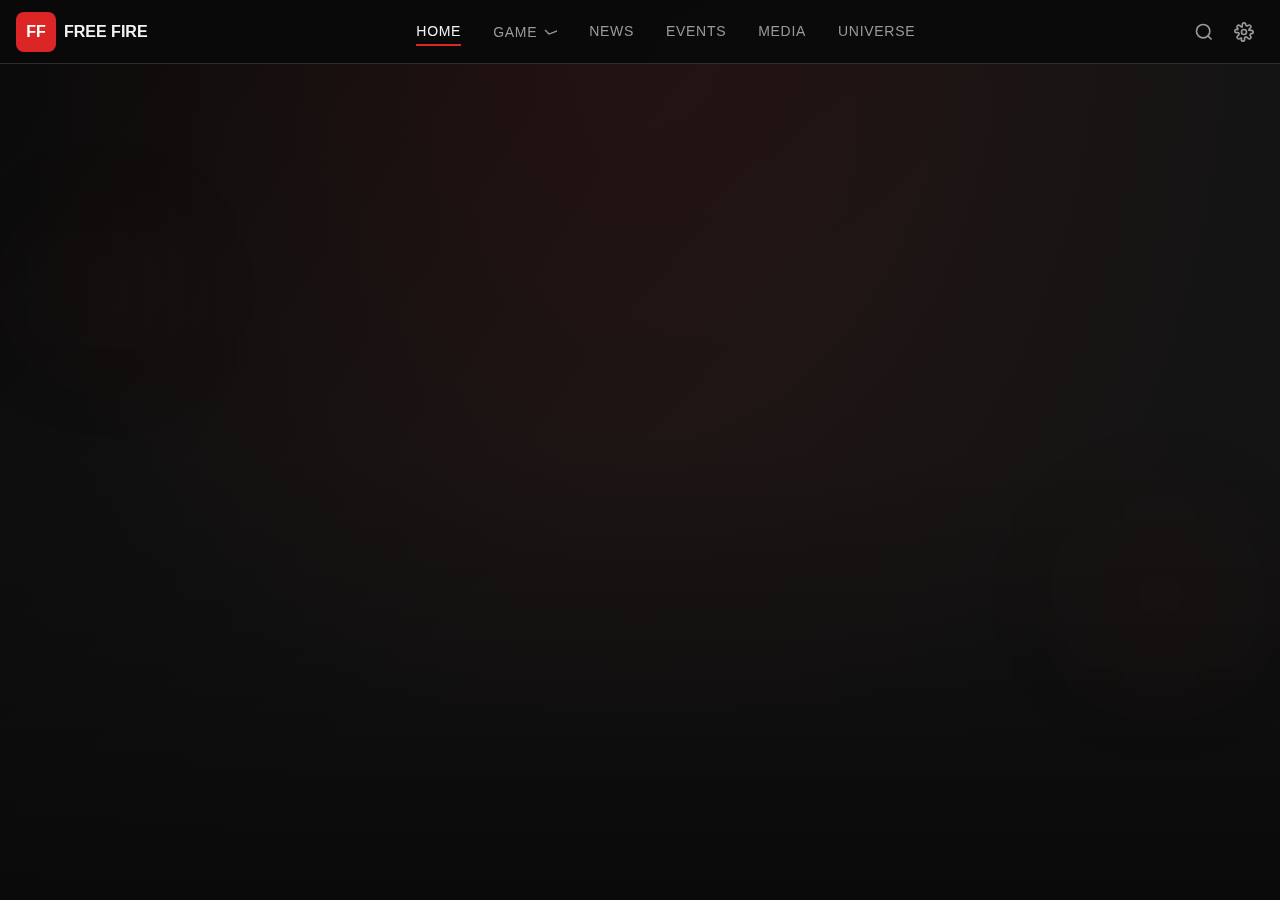
<file: index.html>
<!DOCTYPE html>
<html lang="en">
<head>
    <meta charset="UTF-8">
    <meta name="viewport" content="width=device-width, initial-scale=1.0">
    <title>Document</title>
    <link rel="stylesheet" href="style.css">
</head>
<body>
    <header class="header">
        <div class="header-container">
            <a href="index.html" class="logo">
                <div class="logo-icon">FF</div>
                <span class="logo-text">FREE FIRE</span>
            </a>

            <nav class="nav">
                <a href="index.html" class="nav-link nav-link-active">HOME</a>

                <div class="dropdown-trigger">
                    <button class="nav-link">Game
                        <svg class="chevron-icon" viewBox="0 0 24 24" fill="none" stroke="currentColor" stroke-width="2">
                            <polyline points="6,9 12,15 28,9"></polyline>
                        </svg>    
                    </button>
                    <div class="dropdown-menu">
          <a href="weapons.html" class="dropdown-item">
            <svg class="dropdown-icon" viewBox="0 0 24 24" fill="none" stroke="currentColor" stroke-width="2">
              <circle cx="12" cy="12" r="10"></circle>
              <line x1="22" y1="12" x2="18" y2="12"></line>
              <line x1="6" y1="12" x2="2" y2="12"></line>
              <line x1="12" y1="6" x2="12" y2="2"></line>
              <line x1="12" y1="22" x2="12" y2="18"></line>
            </svg>
            Weapons
          </a>
          <a href="#" class="dropdown-item">
            <svg class="dropdown-icon" viewBox="0 0 24 24" fill="none" stroke="currentColor" stroke-width="2">
              <path d="M17 21v-2a4 4 0 0 0-4-4H5a4 4 0 0 0-4 4v2"></path>
              <circle cx="9" cy="7" r="4"></circle>
              <path d="M23 21v-2a4 4 0 0 0-3-3.87"></path>
              <path d="M16 3.13a4 4 0 0 1 0 7.75"></path>
            </svg>
            Characters
          </a>
          <a href="#" class="dropdown-item">
            <svg class="dropdown-icon" viewBox="0 0 24 24" fill="none" stroke="currentColor" stroke-width="2">
              <path d="M10 5.172C10 3.782 8.423 2.679 6.5 3c-2.823.47-4.113 6.006-4 7 .08.703 1.725 1.722 3 2"></path>
              <path d="M14.267 5.172c0-1.39 1.577-2.493 3.5-2.172 2.823.47 4.113 6.006 4 7-.08.703-1.725 1.722-3 2"></path>
              <path d="M8 14v.5"></path>
              <path d="M16 14v.5"></path>
              <path d="M11.25 16.25h1.5L12 17l-.75-.75Z"></path>
              <path d="M4.42 11.247A13.152 13.152 0 0 0 4 14.556C4 18.728 7.582 21 12 21s8-2.272 8-6.444c0-1.152-.152-2.115-.42-3.309"></path>
            </svg>
            Pets
          </a>
          <a href="#" class="dropdown-item">
            <svg class="dropdown-icon" viewBox="0 0 24 24" fill="none" stroke="currentColor" stroke-width="2">
              <path d="M7.5 4.27 9 5.15"></path>
              <path d="M21 8a2 2 0 0 0-1-1.73l-7-4a2 2 0 0 0-2 0l-7 4A2 2 0 0 0 3 8v8a2 2 0 0 0 1 1.73l7 4a2 2 0 0 0 2 0l7-4A2 2 0 0 0 21 16Z"></path>
              <path d="m3.3 7 8.7 5 8.7-5"></path>
              <path d="M12 22V12"></path>
            </svg>
            Bundles
          </a>
        </div>
      </div>
      <a href="#" class="nav-link">News</a>
      <a href="#" class="nav-link">Events</a>
      <a href="#" class="nav-link">Media</a>
      <a href="#" class="nav-link">Universe</a>
    </nav>

    <div class="header-right">
      <div class="search-container">
        <button class="icon-btn" id="searchToggle">
          <svg viewBox="0 0 24 24" fill="none" stroke="currentColor" stroke-width="2">
            <circle cx="11" cy="11" r="8"></circle>
            <line x1="21" y1="21" x2="16.65" y2="16.65"></line>
          </svg>
        </button>
        <div class="search-dropdown" id="searchDropdown">
          <input type="text" placeholder="Search weapons, characters..." class="search-input">
        </div>
      </div>
      <button class="icon-btn">
        <svg viewBox="0 0 24 24" fill="none" stroke="currentColor" stroke-width="2">
          <circle cx="12" cy="12" r="3"></circle>
          <path d="M19.4 15a1.65 1.65 0 0 0 .33 1.82l.06.06a2 2 0 0 1 0 2.83 2 2 0 0 1-2.83 0l-1.42-1.42a1.65 1.65 0 0 0-1.82-.33 1.65 1.65 0 0 0-1 1.51V21a2 2 0 0 1-2 2 2 2 0 0 1-2-2v-.09A1.65 1.65 0 0 0 9 19.4a1.65 1.65 0 0 0-1.82.33l-.06.06a2 2 0 0 1-2.83 0 2 2 0 0 1 0-2.83l1.42-1.42a1.65 1.65 0 0 0 .33-1.82 1.65 1.65 0 0 0-1.51-1H3a2 2 0 0 1-2-2 2 2 0 0 1 2-2h.09A1.65 1.65 0 0 0 4.6 9a1.65 1.65 0 0 0-.33-1.82l-.06-.06a2 2 0 0 1 0-2.83 2 2 0 0 1 2.83 0l1.42 1.42a1.65 1.65 0 0 0 1.82.33H9a1.65 1.65 0 0 0 1-1.51V3a2 2 0 0 1 2-2 2 2 0 0 1 2 2v.09a1.65 1.65 0 0 0 1 1.51 1.65 1.65 0 0 0 1.82-.33l.06-.06a2 2 0 0 1 2.83 0 2 2 0 0 1 0 2.83l-1.42 1.42a1.65 1.65 0 0 0-.33 1.82V9a1.65 1.65 0 0 0 1.51 1H21a2 2 0 0 1 2 2 2 2 0 0 1-2 2h-.09a1.65 1.65 0 0 0-1.51 1Z"></path>
        </svg>
      </button>
    </div>
  </div>
</header>

<section class="hero">
  <div class="hero-bg">
    <div class="hero-glow"></div>
    <div class="hero-overlay"></div>
  </div>

  <div class="hero-content">
    <div class="hero-title animate-fade-in">
      <h1>
        <span class="text-white">FREE FIRE</span>
        <br>
        <span class="text-primary glow-text">ENCYCLOPEDIA</span>
      </h1>
    </div>
  </div>

  <div class="categories-grid">
    <a href="weapons.html" class="category-card animate-fade-in" style="animation-delay: 0ms">
      <div class="category-icon">
        <svg viewBox="0 0 24 24" fill="none" stroke="currentColor" stroke-width="2">
          <circle cx="12" cy="12" r="10"></circle>
          <line x1="22" y1="12" x2="18" y2="12"></line>
          <line x1="6" y1="12" x2="2" y2="12"></line>
          <line x1="12" y1="6" x2="12" y2="2"></line>
          <line x1="12" y1="22" x2="12" y2="18"></line>
        </svg>
      </div>
      <h3>Weapons</h3>
      <p>Explore all weapons and skins</p>
    </a>

    <a href="#" class="category-card animate-fade-in" style="animation-delay: 100ms">
      <div class="category-icon">
        <svg viewBox="0 0 24 24" fill="none" stroke="currentColor" stroke-width="2">
          <path d="M17 21v-2a4 4 0 0 0-4-4H5a4 4 0 0 0-4 4v2"></path>
          <circle cx="9" cy="7" r="4"></circle>
          <path d="M23 21v-2a4 4 0 0 0-3-3.87"></path>
          <path d="M16 3.13a4 4 0 0 1 0 7.75"></path>
        </svg>
      </div>
      <h3>Characters</h3>
      <p>Discover character abilities</p>
    </a>

    <a href="#" class="category-card animate-fade-in" style="animation-delay: 200ms">
      <div class="category-icon">
        <svg viewBox="0 0 24 24" fill="none" stroke="currentColor" stroke-width="2">
          <path d="M10 5.172C10 3.782 8.423 2.679 6.5 3c-2.823.47-4.113 6.006-4 7 .08.703 1.725 1.722 3 2"></path>
          <path d="M14.267 5.172c0-1.39 1.577-2.493 3.5-2.172 2.823.47 4.113 6.006 4 7-.08.703-1.725 1.722-3 2"></path>
          <path d="M8 14v.5"></path>
          <path d="M16 14v.5"></path>
          <path d="M11.25 16.25h1.5L12 17l-.75-.75Z"></path>
          <path d="M4.42 11.247A13.152 13.152 0 0 0 4 14.556C4 18.728 7.582 21 12 21s8-2.272 8-6.444c0-1.152-.152-2.115-.42-3.309"></path>
        </svg>
      </div>
      <h3>Pets</h3>
      <p>Meet your battle companions</p>
    </a>

    <a href="#" class="category-card animate-fade-in" style="animation-delay: 300ms">
      <div class="category-icon">
        <svg viewBox="0 0 24 24" fill="none" stroke="currentColor" stroke-width="2">
          <path d="M7.5 4.27 9 5.15"></path>
          <path d="M21 8a2 2 0 0 0-1-1.73l-7-4a2 2 0 0 0-2 0l-7 4A2 2 0 0 0 3 8v8a2 2 0 0 0 1 1.73l7 4a2 2 0 0 0 2 0l7-4A2 2 0 0 0 21 16Z"></path>
          <path d="m3.3 7 8.7 5 8.7-5"></path>
          <path d="M12 22V12"></path>
        </svg>
      </div>
      <h3>Bundles</h3>
      <p>Browse exclusive bundles</p>
    </a>
  </div>

  <div class="secondary-nav">
    <a href="#" class="secondary-nav-item animate-fade-in" style="animation-delay: 400ms">
      <svg viewBox="0 0 24 24" fill="none" stroke="currentColor" stroke-width="2">
        <path d="M4 22h16a2 2 0 0 0 2-2V4a2 2 0 0 0-2-2H8a2 2 0 0 0-2 2v16a2 2 0 0 1-2 2Zm0 0a2 2 0 0 1-2-2v-9c0-1.1.9-2 2-2h2"></path>
        <path d="M18 14h-8"></path>
        <path d="M15 18h-5"></path>
        <path d="M10 6h8v4h-8V6Z"></path>
      </svg>
      <span>News</span>
    </a>

    <a href="#" class="secondary-nav-item animate-fade-in" style="animation-delay: 500ms">
      <svg viewBox="0 0 24 24" fill="none" stroke="currentColor" stroke-width="2">
        <rect x="3" y="4" width="18" height="18" rx="2" ry="2"></rect>
        <line x1="16" y1="2" x2="16" y2="6"></line>
        <line x1="8" y1="2" x2="8" y2="6"></line>
        <line x1="3" y1="10" x2="21" y2="10"></line>
      </svg>
      <span>Events</span>
    </a>

    <a href="#" class="secondary-nav-item animate-fade-in" style="animation-delay: 600ms">
      <svg viewBox="0 0 24 24" fill="none" stroke="currentColor" stroke-width="2">
        <polygon points="23 7 16 12 23 17 23 7"></polygon>
        <rect x="1" y="5" width="15" height="14" rx="2" ry="2"></rect>
      </svg>
      <span>Media</span>
    </a>

    <a href="#" class="secondary-nav-item animate-fade-in" style="animation-delay: 700ms">
      <svg viewBox="0 0 24 24" fill="none" stroke="currentColor" stroke-width="2">
        <circle cx="12" cy="12" r="10"></circle>
        <line x1="2" y1="12" x2="22" y2="12"></line>
        <path d="M12 2a15.3 15.3 0 0 1 4 10 15.3 15.3 0 0 1-4 10 15.3 15.3 0 0 1-4-10 15.3 15.3 0 0 1 4-10Z"></path>
      </svg>
      <span>Universe</span>
    </a>
  </div>

  <div class="floating-orb orb-1"></div>
  <div class="floating-orb orb-2"></div>
</section>

<script src="main.js"></script>
</body>
</html>
                    </div>
                </div>
            </nav>
        </div>
    </header>
</body>
</html>
</file>
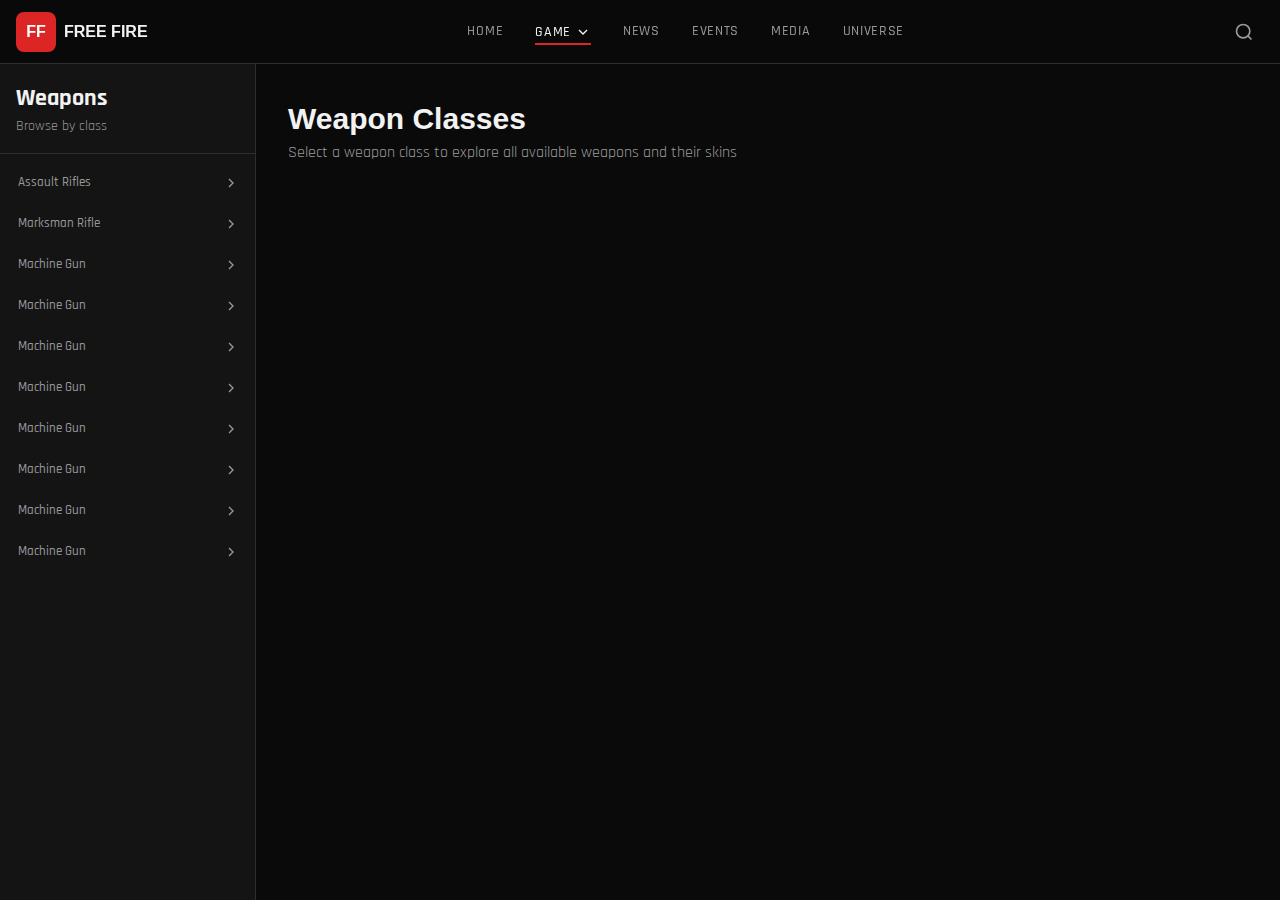
<file: weapons.html>
<!DOCTYPE html>
<html lang="en">
<head>
    <meta charset="UTF-8">
    <meta name="viewport" content="width=device-width, initial-scale=1.0">
    <title>Weapons - Free Fire Encyclopedia</title>

    <link rel="preconnect" href="https://fonts.googleapis.com">
    <link rel="preconnect" href="https://fonts.gstatic.com" crossorigin>
    <link href="https://fonts.googleapis.com/css2?family=Rajdhani:wght@400;500;600;700&display=swap" rel="stylesheet">

    <link rel="stylesheet" href="style.css">
</head>
<body>

<header class="header">
    <div class="header-container">

        <!-- Logo -->
        <a href="index.html" class="logo">
            <div class="logo-icon">FF</div>
            <span class="logo-text">FREE FIRE</span>
        </a>

        <!-- Navigation -->
        <nav class="nav">
            <a href="index.html" class="nav-link">Home</a>

            <!-- Dropdown -->
            <div class="dropdown-trigger">
                <button class="nav-link nav-link-active">
                    Game
                    <svg class="chevron-icon" viewBox="0 0 24 24" fill="none" stroke="currentColor" stroke-width="2">
                        <polyline points="6,9 12,15 18,9"></polyline>
                    </svg>
                </button>

                <div class="dropdown-menu">
                    <a href="weapons.html" class="dropdown-item active">
                        <svg class="dropdown-icon" viewBox="0 0 24 24" fill="none" stroke="currentColor" stroke-width="2">
                            <circle cx="12" cy="12" r="10"></circle>
                            <line x1="22" y1="12" x2="18" y2="12"></line>
                            <line x1="6" y1="12" x2="2" y2="12"></line>
                            <line x1="12" y1="6" x2="12" y2="2"></line>
                            <line x1="12" y1="22" x2="12" y2="18"></line>
                        </svg>
                        Weapons
                    </a>

                    <a href="#" class="dropdown-item">
                        <svg class="dropdown-icon" viewBox="0 0 24 24" fill="none" stroke="currentColor">
                            <path d="M17 21v-2a4 4 0 0 0-4-4H5a4 4 0 0 0-4 4v2"></path>
                            <circle cx="9" cy="7" r="4"></circle>
                        </svg>
                        Characters
                    </a>

                    <a href="#" class="dropdown-item">
                        <svg class="dropdown-icon" viewBox="0 0 24 24" fill="none" stroke="currentColor">
                            <circle cx="12" cy="12" r="3"></circle>
                        </svg>
                        Pets
                    </a>

                    <a href="#" class="dropdown-item">
                        <svg class="dropdown-icon" viewBox="0 0 24 24" fill="none" stroke="currentColor">
                            <path d="M21 16V8a2 2 0 0 0-1-1.73l-7-4a2 2 0 0 0-2 0l-7 4A2 2 0 0 0 3 8v8a2 2 0 0 0 1 1.73l7 4a2 2 0 0 0 2 0l7-4A2 2 0 0 0 21 16z"></path>
                        </svg>
                        Bundles
                    </a>
                </div>
            </div>

            <a href="#" class="nav-link">News</a>
            <a href="#" class="nav-link">Events</a>
            <a href="#" class="nav-link">Media</a>
            <a href="#" class="nav-link">Universe</a>
        </nav>

        <!-- Header Right -->
        <div class="header-right">
            <div class="search-container">
                <button class="icon-btn" id="searchToggle">
                    <svg viewBox="0 0 24 24" fill="none" stroke="currentColor" stroke-width="2">
                        <circle cx="11" cy="11" r="8"></circle>
                        <line x1="21" y1="21" x2="16.65" y2="16.65"></line>
                    </svg>
                </button>

                <div class="search-dropdown" id="searchDropdown">
                    <input type="text" placeholder="Search weapons, characters..." class="search-input">
                </div>
            </div>
        </div>

    </div>
</header>

<!-- Page Layout -->
<div class="weapons-layout">
    <aside class="weapon-sidebar" id="weaponSidebar">
        <div class="sidebar-header">
            <h2>Weapons</h2>
            <p>Browse by class</p>
        </div>
        <nav class="sidebar-nav" id="sidebarNav"></nav>
    </aside>

    <main class="weapon-content" id="weaponContent"></main>
</div>

<script src="weapons-data.js"></script>
<script src="weapons.js"></script>

</body>
</html>
</file>
<file: style.css>
/* =========================================
   FREE FIRE ENCYCLOPEDIA - STYLES
   ========================================= */

/* CSS Variables */
:root {
  /* Colors */
  --bg-dark: #0a0a0a;
  --bg-card: #141414;
  --bg-surface: #1a1a1a;
  --bg-hover: #1f1f1f;
  --bg-secondary: #262626;

  --text-primary: #f2f2f2;
  --text-secondary: #999999;
  --text-muted: #666666;

  --accent-primary: #dc2626;
  --accent-glow: #ef4444;
  --accent-dark: #991b1b;

  --border-color: #2e2e2e;
  --border-hover: #404040;

  /* Typography */
  --font-primary: 'Rajdhani', sans-serif;
  --font-display: 'Orbitron', sans-serif;

  /* Spacing */
  --header-height: 64px;
  --sidebar-width: 256px;

  /* Transitions */
  --transition-fast: 150ms ease;
  --transition-normal: 200ms ease;
  --transition-slow: 300ms ease;

  /* Shadows */
  --shadow-sm: 0 2px 4px rgba(0, 0, 0, 0.3);
  --shadow-md: 0 4px 12px rgba(0, 0, 0, 0.4);
  --shadow-lg: 0 10px 40px rgba(0, 0, 0, 0.5);
  --shadow-glow: 0 0 20px rgba(220, 38, 38, 0.15);
  --shadow-glow-strong: 0 0 30px rgba(220, 38, 38, 0.25);
}

/* Reset & Base */
*,
*::before,
*::after {
  box-sizing: border-box;
  margin: 0;
  padding: 0;
}

html {
  scroll-behavior: smooth;
}

body {
  font-family: var(--font-primary);
  font-size: 16px;
  line-height: 1.5;
  color: var(--text-primary);
  background-color: var(--bg-dark);
  -webkit-font-smoothing: antialiased;
  -moz-osx-font-smoothing: grayscale;
}

a {
  color: inherit;
  text-decoration: none;
}

button {
  font-family: inherit;
  border: none;
  background: none;
  cursor: pointer;
}

img {
  max-width: 100%;
  height: auto;
}

.header{
    position: fixed;
    top: 0;
    left: 0;
    right: 0;
    z-index: 100;
    height: var(--header-height);
    background-color: rgba(10, 10,10,0.95);
    backdrop-filter: blur(12px);
    border-bottom: 1px solid var(--border-color);
}

.header-container{
    max-width: 1400px;
    margin: 0 auto;
    padding: 0 1rem;
    height: 100%;
    display: flex;
    align-items: center;
    justify-content: space-between;
}

.logo{
    display: flex;
    align-items: center;
    gap: 0.5rem;
}

.logo-icon{
    width: 40px;
    height: 40px;
    background-color: var(--accent-primary);
    border-radius: 8px;
    display: flex;
    align-items: center;
    justify-content: center;
    font-family: var(--font-display);
    font-weight: 700;
    font-size: 1rem;
    color: #ffffff;
    transition: box-shadow var(--transition-normal);
}

.logo:hover .logo-icon{
    box-shadow: 0 0 20px rgba(220, 38, 38, 0.5);
}

.logo-text{
    font-family: var(--font-display);
    font-weight: 600;
    font-size: 1rem;
    color: var(--text-primary);
}

@media (max-width:640px){
    .logo-text{
        display: none;
    }
}

.nav {
    display: none;
    align-items: center;
    gap: 2rem;
}

@media (min-width:768px){
    .nav{
        display: flex;
    }
}

.nav-link {
    position: relative;
    font-weight: 500;
    font-size: 0.875rem;
    text-transform: uppercase;
    letter-spacing: 0.05em;
    color: var(--text-secondary);
    transition: color var(--transition-normal);
    display: flex;
    align-items: center;
    gap: 0.25rem;
}

.nav-link::after {
    content: '';
    position: absolute;
    bottom: -4px;
    left: 0;
    width: 0;
    height: 2px;
    background-color: var(--accent-primary);
    transition: width var(--transition-slow);
}

.nav-link:hover,
.nav-link-active{
    color: var(--text-primary);
}

.nav-link:hover::after,
.nav-link-active::after{
    width: 100%;
}

.chevron-icon{
    width: 16px;
    height: 16px;
}

.dropdown-trigger{
    position: relative;
}

.dropdown-menu {
    position: absolute;
    top: 100%;
    left: 0;
    min-width: 200px;
    margin-top: 0.5rem;
    background-color: var(--bg-card);
    border: 1px solid var(--border-color);
    border-radius: 8px;
    box-shadow: var(--shadow-lg);
    opacity: 0;
    visibility: hidden;
    transform: translateY(8px);
    transition: all var(--transition-normal);
    z-index: 50;
}

.dropdown-trigger:hover .dropdown-menu{
    opacity: 1;
    visibility: visible;
    transform: translateY(0);
}

.dropdown-item{
    display: flex;
    align-items: center;
    gap:0.75rem;
    padding: 0.75rem 1rem;
    color: var(--text-secondary);
    transition: all var(--transition-fast);
}

.dropdown-item:first-child {
    border-radius: 8px 8px 0 0;
}

.dropdown-item:last-child {
    border-radius: 0 0 8px 8px;
}

.dropdown-item:hover,
.dropdown-item.active{
    color: var(--text-primary);
    background-color: var(--bg-secondary);
}

.dropdown-icon{
    width: 16px;
    height: 16px;
    color: var(--accent-primary);
}

.header-right{
    display: flex;
    align-items: center;
    grid-area: 0.5rem;
}

.icon-btn {
    width: 40px;
    height: 40px;
    display: flex;
    align-items: center;
    justify-content: center;
    border-radius: 8px;
    color: var(--text-secondary);
    transition: all var(--transition-fast);
}

.icon-btn:hover {
    background-color: var(--bg-secondary);
    color: var(--text-primary);
}

.icon-btn svg{
    width: 20px;
    height: 20px;
}

.search-container{
    position: relative;
}

.search-dropdown{
    position: absolute;
    top: 100%;
    right: 0;
    margin-top: 0.5rem;
    width: 288px;
    opacity: 0;
    visibility: hidden;
    transform: scale(0.95);
    transition: all var(--transition-normal);
}

.search-dropdown.active{
    opacity: 1;
    visibility: visible;
    transform: scale(1);
}

.search-input{
    width: 100%;
    padding: 0.75rem 1rem;
    background-color: var(--bg-card);
    border: 1px solid var(--border-color);
    border-radius: 8px;
    color: var(--text-primary);
    font-family: var(--font-primary);
    font-size: 0.875rem;
    outline: none;
    transition: border-color var(--transition-fast);
}

.search-input::placeholder {
    color: var(--text-muted);
}

.search-input:focus{
    border-color:  var(--accent-primary);
    box-shadow:  0 0 0 3px rgba(220, 38, 38, 0.15);
}

/* --- Hero Section --- */
.hero {
    position: relative;
    min-height: 100vh;
    padding-top: var(--header-height);
    overflow: hidden;
}

.hero-bg {
    position: absolute;
    inset: 0;
    background: linear-gradient(135deg, var(--bg-dark) 0%, #141414 50%);
}

.hero-glow {
    position: absolute;
    inset: 0;
    background: radial-gradient(ellipse at top, rgba(220, 38, 38, 0.1) 0%, transparent 70%);
}

.hero-overlay {
    position: absolute;
    bottom: 0;
    left: 0;
    right: 0;
    height: 50%;
    background: linear-gradient(to bottom, transparent 0%, rgba(10, 10, 10, 1) 100%);
}

.hero-content {
    position: relative;
    max-width: 1400px;
    margin: 0 auto;
    padding: 5rem 1rem;
}

.hero-title {
    text-align: center;
    margin-bottom: 4rem;
}

.hero-title h1 {
    font-family: var(--font-display);
    font-size: clamp(2.5rem, 8vw, 4.5rem);
    font-weight: 700;
    line-height: 1.1;
    margin-bottom: 1rem;
}

.text-white { color: var(--text-primary); }
.text-primary { color: var(--accent-primary); }

.glow-text {
    text-shadow: 0 0 10px rgba(220, 38, 38, 0.5), 0 0 20px rgba(220, 38, 38, 0.3);
}

.hero-subtitle {
    color: var(--text-secondary);
    font-size: clamp(1rem, 2.5vw, 1.25rem);
    max-width: 600px;
    margin: 0 auto;
}

/* --- Categories Grid --- */
.categories-grid {
    display: grid;
    grid-template-columns: repeat(1, 1fr);
    gap: 1.5rem;
    margin-bottom: 4rem;
}

@media (min-width: 640px) {
    .categories-grid { grid-template-columns: repeat(2, 1fr); }
}

@media (min-width: 1024px) {
    .categories-grid { grid-template-columns: repeat(4, 1fr); }
}

.category-card {
    background-color: var(--bg-card);
    border: 1px solid var(--border-color);
    border-radius: 12px;
    padding: 1.5rem;
    text-align: center;
    transition: all var(--transition-slow);
}

.category-card:hover {
    border-color: rgba(220, 38, 38, 0.5);
    box-shadow: var(--shadow-glow-strong);
    transform: translateY(-4px);
}

.category-icon {
    width: 64px;
    height: 64px;
    margin: 0 auto 1rem;
    background-color: var(--bg-secondary);
    border-radius: 12px;
    display: flex;
    align-items: center;
    justify-content: center;
    transition: background-color var(--transition-normal);
}

.category-card:hover .category-icon {
    background-color: rgba(220, 38, 38, 0.2);
}

.category-icon svg {
    width: 32px;
    height: 32px;
    color: var(--accent-primary);
}

.category-card h3 {
    font-family: var(--font-display);
    font-size: 1.25rem;
    font-weight: 600;
    color: var(--text-primary);
    margin-bottom: 0.5rem;
    transition: color var(--transition-normal);
}

.category-card:hover h3 { color: var(--accent-primary); }

.category-card p {
    color: var(--text-secondary);
    font-size: 0.875rem;
}

/* --- Secondary Nav --- */
.secondary-nav {
    display: flex;
    flex-wrap: wrap;
    justify-content: center;
    gap: 1rem;
}

.secondary-nav-item {
    display: flex;
    align-items: center;
    gap: 0.75rem;
    padding: 0.75rem 1.5rem;
    background-color: var(--bg-card);
    border: 1px solid var(--border-color);
    border-radius: 8px;
    color: var(--text-primary);
    font-weight: 500;
    transition: all var(--transition-normal);
}

.secondary-nav-item:hover {
    border-color: rgba(220, 38, 38, 0.5);
    box-shadow: var(--shadow-glow);
}

.secondary-nav-item svg {
    width: 20px;
    height: 20px;
    color: var(--accent-primary);
}

/* --- Floating Orbs --- */
.floating-orb {
    position: absolute;
    border-radius: 50%;
    background-color: rgba(220, 38, 38, 0.05);
    filter: blur(60px);
    pointer-events: none;
}

.orb-1 {
    top: 25%;
    left: 40px;
    width: 128px;
    height: 128px;
    animation: float 3s ease-in-out infinite;
}

.orb-2 {
    bottom: 25%;
    right: 40px;
    width: 160px;
    height: 160px;
    animation: float 3s ease-in-out infinite 1.5s;
}

.weapons-layout{
    display: flex;
    padding-top: var(--header-height);
    min-height: 100vh;
}

/* --- Weapons Page Sidebar --- */
.weapon-sidebar {
    width: var(--sidebar-width);
    background-color: var(--bg-card);
    border-right: 1px solid var(--border-color);
    height: calc(100vh - var(--header-height));
    overflow-y: auto;
    position: sticky;
    top: var(--header-height);
    flex-shrink: 0;
}

.weapon-sidebar::-webkit-scrollbar { width: 8px; }
.weapon-sidebar::-webkit-scrollbar-track { background: var(--bg-dark); }
.weapon-sidebar::-webkit-scrollbar-thumb {
    background: var(--border-color);
    border-radius: 4px;
}

.sidebar-header {
    padding: 1rem;
    border-bottom: 1px solid var(--border-color);
}

.sidebar-header p {
    color: var(--text-secondary);
    font-size: 0.875rem;
}

.sidebar-nav { padding: 0.5rem 0; }

.sidebar-class {
    width: 100%;
    display: flex;
    align-items: center;
    justify-content: space-between;
    padding: 0.75rem 1rem;
    color: var(--text-secondary);
    font-weight: 500;
    border-left: 2px solid transparent;
    transition: all var(--transition-normal);
    cursor: pointer;
    text-align: left;
}

.sidebar-class:hover, .sidebar-class.active {
    color: var(--text-primary);
    background-color: rgba(38, 38, 38, 0.5);
    border-left-color: var(--accent-primary);
}

.sidebar-class svg {
    width: 16px;
    height: 16px;
    transition: transform var(--transition-normal);
}

.sidebar-class.active svg { transform: rotate(90deg); }

.sidebar-weapons {
    background-color: rgba(38, 38, 38, 0.3);
    overflow: hidden;
    max-height: 0;
    transition: max-height var(--transition-slow);
}

.sidebar-weapons.open { max-height: 500px; }

.sidebar-weapon {
    display: block;
    width: 100%;
    padding: 0.625rem 1rem 0.625rem 2rem;
    color: var(--text-secondary);
    font-size: 0.875rem;
    text-align: left;
    transition: all var(--transition-fast);
    cursor: pointer;
}

.sidebar-weapon:hover {
    color: var(--text-primary);
    background-color: rgba(38, 38, 38, 0.5);
}

.sidebar-weapon.active {
    color: var(--accent-primary);
    background-color: rgba(220, 38, 38, 0.1);
}

/* --- Main Content & Back Button --- */
.weapon-content {
    flex: 1;
    padding: 2rem;
    min-height: calc(100vh - var(--header-height));
}

.content-header {
    display: flex;
    align-items: center;
    gap: 1rem;
    margin-bottom: 2rem;
}

.back-btn {
    width: 40px;
    height: 40px;
    display: flex;
    align-items: center;
    justify-content: center;
    background-color: var(--bg-secondary);
    border-radius: 8px;
    color: var(--text-primary);
    transition: background-color var(--transition-fast);
}

.back-btn:hover { background-color: var(--bg-hover); }

.back-btn svg {
    width: 20px;
    height: 20px;
}

.content-title h2 {
    font-family: var(--font-display);
    font-size: 1.875rem;
    font-weight: 700;
    color: var(--text-primary);
}

.content-title p {
    color: var(--text-secondary);
}

/* Weapon Class Grid */
.class-grid {
    display: grid;
    grid-template-columns: repeat(1, 1fr);
    gap: 1.5rem;
}

@media (min-width: 640px) {
    .class-grid {
        grid-template-columns: repeat(2, 1fr);
    }
}

@media (min-width: 1024px) {
    .class-grid {
        grid-template-columns: repeat(3, 1fr);
    }
}

.class-card {
    background-color: var(--bg-card);
    border: 1px solid var(--border-color);
    border-radius: 12px;
    padding: 1.5rem;
    cursor: pointer;
    transition: all var(--transition-slow);
}

.class-card:hover {
    border-color: rgba(220, 38, 38, 0.5);
    box-shadow: var(--shadow-glow-strong);
}

.class-card-header {
    display: flex;
    align-items: center;
    gap: 1rem;
    margin-bottom: 1rem;
}

.class-card-icon {
    width: 48px;
    height: 48px;
    background-color: var(--bg-secondary);
    border-radius: 8px;
    display: flex;
    align-items: center;
    justify-content: center;
    transition: background-color var(--transition-normal);
}

.class-card:hover .class-card-icon {
    background-color: rgba(220, 38, 38, 0.2);
}

.class-card-icon svg {
    width: 24px;
    height: 24px;
    color: var(--accent-primary);
}

.class-card-info h3 {
    font-family: var(--font-display);
    font-size: 1.25rem;
    font-weight: 600;
    color: var(--text-primary);
    transition: color var(--transition-normal);
}

.class-card:hover .class-card-info h3 {
    color: var(--accent-primary);
}

.class-card-info p {
    color: var(--text-secondary);
    font-size: 0.875rem;
}

.class-card-weapons {
    display: flex;
    flex-wrap: wrap;
    gap: 0.5rem;
}

.weapon-tag {
    padding: 0.25rem 0.5rem;
    background-color: var(--bg-secondary);
    color: var(--text-secondary);
    font-size: 0.75rem;
    border-radius: 4px;
}

.weapon-tag.more {
    color: var(--accent-primary);
}

/* Weapon Grid */
.weapon-grid {
    display: grid;
    grid-template-columns: repeat(2, 1fr);
    gap: 1rem;
}

@media (min-width: 640px) {
    .weapon-grid {
        grid-template-columns: repeat(3, 1fr);
    }
}

@media (min-width: 1024px) {
    .weapon-grid {
        grid-template-columns: repeat(4, 1fr);
    }
}

.weapon-card {
    background-color: var(--bg-card);
    border: 1px solid var(--border-color);
    border-radius: 12px;
    overflow: hidden;
    cursor: pointer;
    transition: all var(--transition-slow);
}

.weapon-card:hover {
    border-color: rgba(220, 38, 38, 0.5);
    box-shadow: var(--shadow-glow-strong);
}

.weapon-card-image {
    aspect-ratio: 16/9;
    background-color: rgba(38, 38, 38, 0.5);
    overflow: hidden;
}

.weapon-card-image img {
    width: 100%;
    height: 100%;
    object-fit: contain;
    padding: 1rem;
    transition: transform var(--transition-slow);
}

.weapon-card:hover .weapon-card-image img {
    transform: scale(1.1);
}

.weapon-card-info {
    padding: 1rem;
}

.weapon-card-info h3 {
    font-family: var(--font-display);
    font-size: 1rem;
    font-weight: 600;
    color: var(--text-primary);
    transition: color var(--transition-normal);
}

.weapon-card:hover .weapon-card-info h3 {
    color: var(--accent-primary);
}

/* Weapon Detail */
.weapon-detail {
    background-color: var(--bg-card);
    border: 1px solid var(--border-color);
    border-radius: 12px;
    padding: 1.5rem;
    margin-bottom: 2rem;
}

.weapon-detail-content {
    display: flex;
    flex-direction: column;
    gap: 1.5rem;
}

@media (min-width: 768px) {
    .weapon-detail-content {
        flex-direction: row;
    }
}

.weapon-detail-image {
    width: 100%;
    aspect-ratio: 16/9;
    background-color: rgba(38, 38, 38, 0.5);
    border-radius: 8px;
    overflow: hidden;
}

@media (min-width: 768px) {
    .weapon-detail-image {
        width: 50%;
    }
}

.weapon-detail-image img {
    width: 100%;
    height: 100%;
    object-fit: contain;
    padding: 2rem;
}

.weapon-detail-info {
    flex: 1;
}

.weapon-badge {
    display: inline-block;
    padding: 0.25rem 0.75rem;
    background-color: rgba(220, 38, 38, 0.2);
    color: var(--accent-primary);
    font-size: 0.875rem;
    font-weight: 500;
    border-radius: 4px;
    margin-bottom: 1rem;
}

.weapon-detail-info h3 {
    font-family: var(--font-display);
    font-size: 1.5rem;
    font-weight: 700;
    color: var(--text-primary);
    margin-bottom: 1rem;
}

.weapon-detail-info > p {
    color: var(--text-secondary);
    margin-bottom: 1.5rem;
}

.weapon-stats {
    display: grid;
    grid-template-columns: repeat(2, 1fr);
    gap: 1rem;
}

.stat-box {
    padding: 0.75rem;
    background-color: var(--bg-secondary);
    border-radius: 8px;
}

.stat-box span:first-child {
    display: block;
    color: var(--text-secondary);
    font-size: 0.875rem;
}

.stat-box span:last-child {
    color: var(--text-primary);
    font-weight: 500;
}

/* Skins Section */
.skins-section h3 {
    font-family: var(--font-display);
    font-size: 1.25rem;
    font-weight: 600;
    color: var(--text-primary);
    margin-bottom: 1.5rem;
}

/* Skins Section */
.skins-grid {
    display: grid;
    grid-template-columns: repeat(1, 1fr);
    gap: 1rem;
}

@media (min-width: 640px) {
    .skins-grid {
        grid-template-columns: repeat(2, 1fr);
    }
}

.skin-card {
    background-color: var(--bg-card);
    border: 1px solid var(--border-color);
    border-radius: 12px;
    overflow: hidden;
    cursor: pointer;
    transition: all var(--transition-slow);
}

.skin-card:hover {
    border-color: rgba(220, 38, 38, 0.5);
    box-shadow: var(--shadow-glow);
}

.skin-card-media {
    position: relative;
    aspect-ratio: 16/9;
    overflow: hidden;
}

.skin-card-media img {
    width: 100%;
    height: 100%;
    object-fit: cover;
    transition: opacity 0.5s ease;
}

.class-card {
    background-color: var(--bg-card);
    border: 1px solid var(--border-color);
    border-radius: 12px;
    padding: 1.5rem;
    cursor: pointer;
    transition: all var(--transition-slow);
}

.class-card:hover {
    border-color: rgba(220, 38, 38, 0.5);
    box-shadow: var(--shadow-glow-strong);
}

.class-card-header {
    display: flex;
    align-items: center;
    gap: 1rem;
    margin-bottom: 1rem;
}

.class-card-icon {
    width: 48px;
    height: 48px;
    background-color: var(--bg-secondary);
    border-radius: 8px;
    display: flex;
    align-items: center;
    justify-content: center;
    transition: background-color var(--transition-normal);
}

.class-card:hover .class-card-icon {
    background-color: rgba(220, 38, 38, 0.2);
}

.class-card-icon svg {
    width: 24px;
    height: 24px;
    color: var(--accent-primary);
}

.class-card-info h3 {
    font-family: var(--font-display);
    font-size: 1.25rem;
    font-weight: 600;
    color: var(--text-primary);
    transition: color var(--transition-normal);
}

.class-card:hover .class-card-info h3 {
    color: var(--accent-primary);
}

.class-card-info p {
    color: var(--text-secondary);
    font-size: 0.875rem;
}

.class-card-weapons {
    display: flex;
    flex-wrap: wrap;
    gap: 0.5rem;
}

.weapon-tag {
    padding: 0.25rem 0.5rem;
    background-color: var(--bg-secondary);
    color: var(--text-secondary);
    font-size: 0.75rem;
    border-radius: 4px;
}

.weapon-tag.more {
    color: var(--accent-primary);
}

/* Weapon Grid */
.weapon-grid {
    display: grid;
    grid-template-columns: repeat(2, 1fr);
    gap: 1rem;
}

@media (min-width: 640px) {
    .weapon-grid {
        grid-template-columns: repeat(3, 1fr);
    }
}

@media (min-width: 1024px) {
    .weapon-grid {
        grid-template-columns: repeat(4, 1fr);
    }
}

.weapon-card {
    background-color: var(--bg-card);
    border: 1px solid var(--border-color);
    border-radius: 12px;
    overflow: hidden;
    cursor: pointer;
    transition: all var(--transition-slow);
}

.weapon-card:hover {
    border-color: rgba(220, 38, 38, 0.5);
    box-shadow: var(--shadow-glow-strong);
}

.weapon-card-image {
    aspect-ratio: 16/9;
    background-color: rgba(38, 38, 38, 0.5);
    overflow: hidden;
}

.weapon-card-image img {
    width: 100%;
    height: 100%;
    object-fit: contain;
    padding: 1rem;
    transition: transform var(--transition-slow);
}

.weapon-card:hover .weapon-card-image img {
    transform: scale(1.1);
}

.weapon-card-info {
    padding: 1rem;
}

.weapon-card-info h3 {
    font-family: var(--font-display);
    font-size: 1rem;
    font-weight: 600;
    color: var(--text-primary);
    transition: color var(--transition-normal);
}

.weapon-card:hover .weapon-card-info h3 {
    color: var(--accent-primary);
}

/* Weapon Detail */
.weapon-detail {
    background-color: var(--bg-card);
    border: 1px solid var(--border-color);
    border-radius: 12px;
    padding: 1.5rem;
    margin-bottom: 2rem;
}

.weapon-detail-content {
    display: flex;
    flex-direction: column;
    gap: 1.5rem;
}

@media (min-width: 768px) {
    .weapon-detail-content {
        flex-direction: row;
    }
}

.weapon-detail-image {
    width: 100%;
    aspect-ratio: 16/9;
    background-color: rgba(38, 38, 38, 0.5);
    border-radius: 8px;
    overflow: hidden;
}

@media (min-width: 768px) {
    .weapon-detail-image {
        width: 50%;
    }
}

.weapon-detail-image img {
    width: 100%;
    height: 100%;
    object-fit: contain;
    padding: 2rem;
}

.weapon-detail-info {
    flex: 1;
}

.weapon-badge {
    display: inline-block;
    padding: 0.25rem 0.75rem;
    background-color: rgba(220, 38, 38, 0.2);
    color: var(--accent-primary);
    font-size: 0.875rem;
    font-weight: 500;
    border-radius: 4px;
    margin-bottom: 1rem;
}

.weapon-detail-info h3 {
    font-family: var(--font-display);
    font-size: 1.5rem;
    font-weight: 700;
    color: var(--text-primary);
    margin-bottom: 1rem;
}

.weapon-detail-info > p {
    color: var(--text-secondary);
    margin-bottom: 1.5rem;
}

.weapon-stats {
    display: grid;
    grid-template-columns: repeat(2, 1fr);
    gap: 1rem;
}

.stat-box {
    padding: 0.75rem;
    background-color: var(--bg-secondary);
    border-radius: 8px;
}

.stat-box span:first-child {
    display: block;
    color: var(--text-secondary);
    font-size: 0.875rem;
}

.stat-box span:last-child {
    color: var(--text-primary);
    font-weight: 500;
}

/* Skins Section */
.skins-section h3 {
    font-family: var(--font-display);
    font-size: 1.25rem;
    font-weight: 600;
    color: var(--text-primary);
    margin-bottom: 1.5rem;
}

.skins-grid {
    display: grid;
    grid-template-columns: repeat(1, 1fr);
    gap: 1rem;
}

@media (min-width: 640px) {
    .skins-grid {
        grid-template-columns: repeat(2, 1fr);
    }
}

.skin-card {
    background-color: var(--bg-card);
    border: 1px solid var(--border-color);
    border-radius: 12px;
    overflow: hidden;
    cursor: pointer;
    transition: all var(--transition-slow);
}

.skin-card:hover {
    border-color: rgba(220, 38, 38, 0.5);
    box-shadow: var(--shadow-glow);
}

.skin-card-media {
    position: relative;
    aspect-ratio: 16/9;
    overflow: hidden;
}

.skin-card-media img {
    width: 100%;
    height: 100%;
    object-fit: cover;
    transition: opacity 0.5s ease;
}

.skin-card-overlay {
    position: absolute;
    inset: 0;
    background: linear-gradient(135deg, rgba(220, 38, 38, 0.2), var(--bg-secondary), rgba(220, 38, 38, 0.2));
    opacity: 0;
    transition: opacity 0.5s ease;
}

.skin-card-scanline {
    position: absolute;
    inset: 0;
    background: linear-gradient(transparent 50%, rgba(220, 38, 38, 0.1) 50%);
    background-size: 100% 4px;
    opacity: 0;
    transition: opacity 0.5s ease;
}

.skin-card:hover .skin-card-media img {
    opacity: 0.3;
}

.skin-card:hover .skin-card-overlay,
.skin-card:hover .skin-card-scanline {
    opacity: 1;
}

.skin-card-info {
    padding: 0.75rem;
    border-top: 1px solid var(--border-color);
}

.skin-card-info h4 {
    font-size: 0.875rem;
    font-weight: 500;
    color: var(--text-primary);
    white-space: nowrap;
    overflow: hidden;
    text-overflow: ellipsis;
    transition: color var(--transition-normal);
}

.skin-card-overlay {
    position: absolute;
    inset: 0;
    background: linear-gradient(135deg, rgba(220, 38, 38, 0.2), var(--bg-secondary), rgba(220, 38, 38, 0.2));
    opacity: 0;
    transition: opacity 0.5s ease;
}

.skin-card-scanline {
    position: absolute;
    inset: 0;
    background: linear-gradient(transparent 50%, rgba(220, 38, 38, 0.1) 50%);
    background-size: 100% 4px;
    opacity: 0;
    transition: opacity 0.5s ease;
}

.skin-card:hover .skin-card-media img {
    opacity: 0.3;
}

.skin-card:hover .skin-card-overlay,
.skin-card:hover .skin-card-scanline {
    opacity: 1;
}

.skin-card-info {
    padding: 0.75rem;
    border-top: 1px solid var(--border-color);
}

.skin-card-info h4 {
    font-size: 0.875rem;
    font-weight: 500;
    color: var(--text-primary);
    white-space: nowrap;
    overflow: hidden;
    text-overflow: ellipsis;
    transition: color var(--transition-normal);
}

.skin-card:hover .skin-card-info h4 {
    color: var(--accent-primary);
}

/* ============================================================
   ANIMATIONS
   ============================================================ */

@keyframes fade-in {
    from {
        opacity: 0;
        transform: translateY(10px);
    }
    to {
        opacity: 1;
        transform: translateY(0);
    }
}

@keyframes float {
    0%, 100% {
        transform: translateY(0);
    }
    50% {
        transform: translateY(-10px);
    }
}

@keyframes glow-pulse {
    0%, 100% {
        box-shadow: 0 0 5px rgba(220, 38, 38, 0.3);
    }
    50% {
        box-shadow: 0 0 20px rgba(220, 38, 38, 0.5);
    }
}

.animate-fade-in {
    animation: fade-in 0.4s ease-out forwards;
    opacity: 0;
}

/* Skins Section */
.skins-grid {
    display: grid;
    grid-template-columns: repeat(1, 1fr);
    gap: 1rem;
}

@media (min-width: 640px) {
    .skins-grid {
        grid-template-columns: repeat(2, 1fr);
    }
}

.skin-card {
    background-color: var(--bg-card);
    border: 1px solid var(--border-color);
    border-radius: 12px;
    overflow: hidden;
    cursor: pointer;
    transition: all var(--transition-slow);
}

.skin-card:hover {
    border-color: rgba(220, 38, 38, 0.5);
    box-shadow: var(--shadow-glow);
}

.skin-card-media {
    position: relative;
    aspect-ratio: 16/9;
    overflow: hidden;
}

.skin-card-media img {
    width: 100%;
    height: 100%;
    object-fit: cover;
    transition: opacity 0.5s ease;
}

.skin-card-overlay {
    position: absolute;
    inset: 0;
    background: linear-gradient(135deg, rgba(220, 38, 38, 0.2), var(--bg-secondary), rgba(220, 38, 38, 0.2));
    opacity: 0;
    transition: opacity 0.5s ease;
}

.skin-card-scanline {
    position: absolute;
    inset: 0;
    background: linear-gradient(transparent 50%, rgba(220, 38, 38, 0.1) 50%);
    background-size: 100% 4px;
    opacity: 0;
    transition: opacity 0.5s ease;
}

.skin-card:hover .skin-card-media img {
    opacity: 0.3;
}

.skin-card:hover .skin-card-overlay,
.skin-card:hover .skin-card-scanline {
    opacity: 1;
}

.skin-card-info {
    padding: 0.75rem;
    border-top: 1px solid var(--border-color);
}

.skin-card-info h4 {
    font-size: 0.875rem;
    font-weight: 500;
    color: var(--text-primary);
    white-space: nowrap;
    overflow: hidden;
    text-overflow: ellipsis;
    transition: color var(--transition-normal);
}

.skin-card:hover .skin-card-info h4 {
    color: var(--accent-primary);
}

/* ============================================================
   ANIMATIONS
   ============================================================ */

@keyframes fade-in {
    from {
        opacity: 0;
        transform: translateY(10px);
    }
    to {
        opacity: 1;
        transform: translateY(0);
    }
}

@keyframes float {
    0%, 100% {
        transform: translateY(0);
    }
    50% {
        transform: translateY(-10px);
    }
}

@keyframes glow-pulse {
    0%, 100% {
        box-shadow: 0 0 5px rgba(220, 38, 38, 0.3);
    }
    50% {
        box-shadow: 0 0 20px rgba(220, 38, 38, 0.5);
    }
}

.animate-fade-in {
    animation: fade-in 0.4s ease-out forwards;
    opacity: 0;
}

/* ============================================================
   RESPONSIVE
   ============================================================ */

@media (max-width: 768px) {
    .weapon-sidebar {
        position: fixed;
        left: -100%;
        top: var(--header-height);
        height: calc(100vh - var(--header-height));
        z-index: 50;
        transition: left var(--transition-slow);
    }

    .weapon-sidebar.open {
        left: 0;
    }

    .weapon-content {
        width: 100%;
    }
}
</file>
